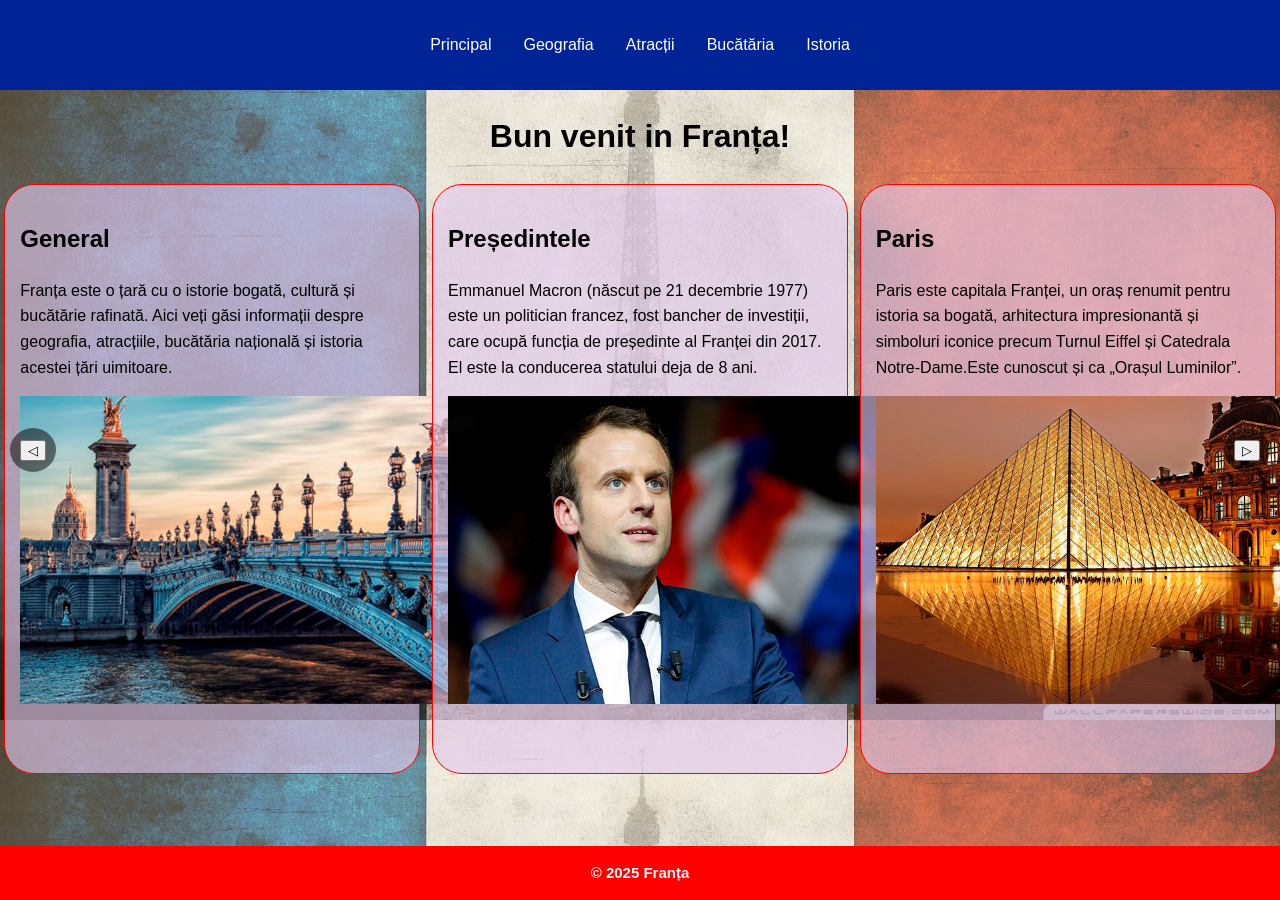
<file: index.html>
<!DOCTYPE html>
<html lang="ro">

<head>
    <meta charset="UTF-8">
    <title>France</title>
    <link rel="stylesheet" href="assets/css/index.css">

</head>

<body>
    <header>
        <nav>
            <ul>
                <li><a href="index.html">Principal</a></li>
                <li><a href="geography.html">Geografia</a></li>
                <li><a href="landmarks.html">Atracții</a></li>
                <li><a href="cuisine.html">Bucătăria</a></li>
                <li><a href="history.html">Istoria</a></li>
            </ul>
        </nav>
    </header>
    <div class="prev">
        <button class="prev-page">&#9665;</button>
    </div>
    <div class="next">
        <button class="next-page">&#9655;</button>
    </div>

    <main>
        <h1>Bun venit in Franța!</h1>


        <div class="container">
            <div class="column">
                <h2>General</h2>
                <p>
                    Franța este o țară cu o istorie bogată, cultură și bucătărie rafinată. Aici
                    veți găsi informații despre geografia, atracțiile, bucătăria națională și
                    istoria acestei țări uimitoare.
                </p>
                <a class="img" href="https://ro.wikipedia.org/wiki/Franța">
                    <img id="slider3" src="assets/images/franta-1-1.png" alt="Slider Image">
                </a>
            </div>

            <div class="column">
                <h2>Președintele</h2>
                <p>
                    Emmanuel Macron (născut pe 21 decembrie 1977) este un politician
                    francez, fost bancher de investiții, care ocupă funcția de președinte
                    al Franței din 2017. El este la conducerea statului deja de 8 ani.
                </p>
                <a class="img" href="https://ru.wikipedia.org/wiki/Макрон,_Эмманюэль">
                    <img id="slider2" src="assets/images/macron-1.png" alt="Slider Image">
                </a>
            </div>

            <div class="column">
                <h2>Paris</h2>
                <p>
                    Paris este capitala Franței, un oraș renumit pentru istoria
                    sa bogată, arhitectura impresionantă și simboluri iconice precum
                    Turnul Eiffel și Catedrala Notre-Dame.Este cunoscut și ca „Orașul Luminilor”.
                </p>
                <a class="img" href="https://ru.wikipedia.org/wiki/Paris">
                    <img id="slider1" src="assets/images/paris-1.png" alt="Slider Image">
                </a>
            </div>
        </div>
        <script src="assets/js/index.js"></script>
        
</body>
</main>

<footer>
    <p>© 2025 Franța</p>
</footer>

</html>
</file>
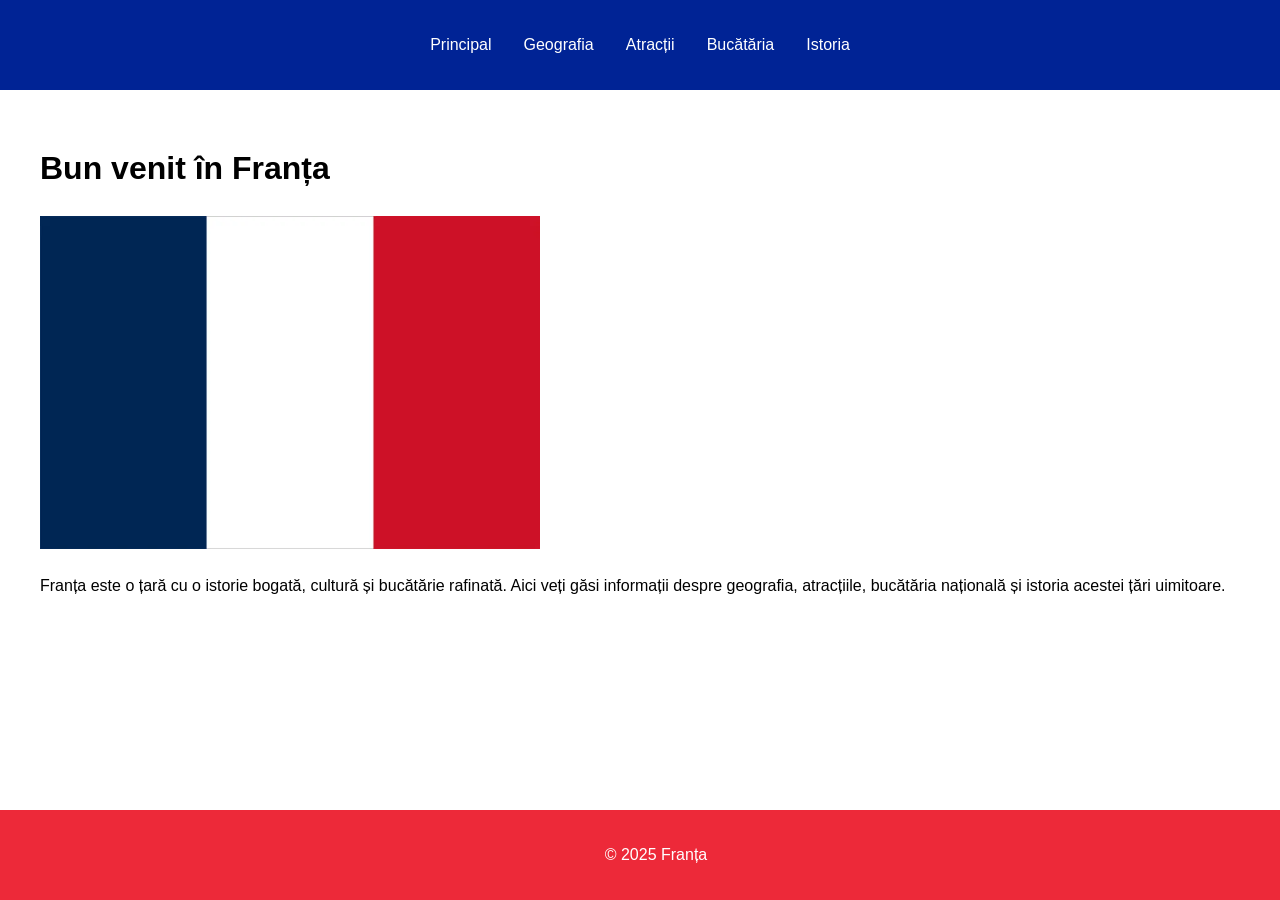
<file: lab1/index.html>
<!DOCTYPE html>
<html lang="ro">
<head>
    <meta charset="UTF-8">
    <title>France</title>
    <link rel="stylesheet" href="style.css">
</head>

<body>
    <nav>
        <ul>
            <li><a href="index.html">Principal</a></li>
            <li><a href="geography.html">Geografia</a></li>
            <li><a href="landmarks.html">Atracții</a></li>
            <li><a href="cuisine.html">Bucătăria</a></li>
            <li><a href="history.html">Istoria</a></li>
        </ul>
    </nav>

    <div class="container">
            <div class="tec">
                <h1>Bun venit în Franța</h1>
            </div> 
        
        <a href="https://ro.wikipedia.org/wiki/Franța">
            <img src="images/Flag-France.jpg" alt="Франция">
        </a>
        <p>
            Franța este o țară cu o istorie bogată, cultură și bucătărie rafinată. Aici veți găsi informații despre geografia, atracțiile, bucătăria națională și istoria acestei țări uimitoare.
        </p>
    </div>

    <footer>
        <p>© 2025 Franța</p>
    </footer>
</body>
</html>
</file>
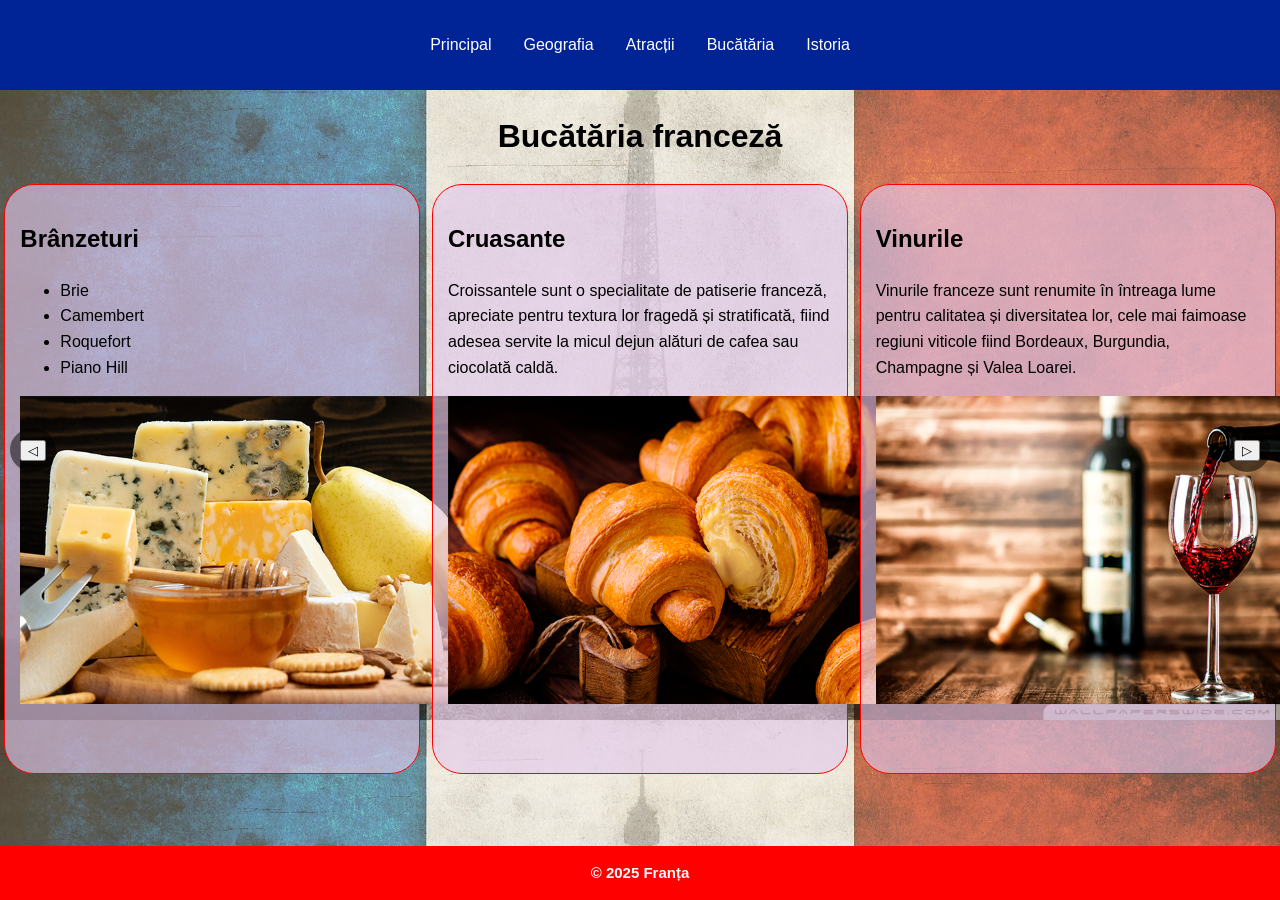
<file: cuisine.html>
<!DOCTYPE html>
<html lang="ro">

<head>
    <meta charset="UTF-8">
    <title>France - Cuisine</title>
    <link rel="stylesheet" href="assets/css/cuisine.css">

</head>
<main>

    <body class="imageBack">
        <header>
            <nav>
                <ul>
                    <li><a href="index.html">Principal</a></li>
                    <li><a href="geography.html">Geografia</a></li>
                    <li><a href="landmarks.html">Atracții</a></li>
                    <li><a href="cuisine.html">Bucătăria</a></li>
                    <li><a href="history.html">Istoria</a></li>
                </ul>
            </nav>
        </header>

        <div class="prev">
            <button class="prev-page">&#9665;</button>
        </div>
        <div class="next">
            <button class="next-page">&#9655;</button>
        </div>
        <h1>Bucătăria franceză</h1>

        <div class="container">
            <div class="column">
                <h2>Brânzeturi</h2>
                <ul>
                    <li>Brie</li>
                    <li>Camembert</li>
                    <li>Roquefort</li>
                    <li>Piano Hill</li>
                </ul>
                <a class="img">
                    <img id="slider1" src="assets/images/cheese-1.png" alt="Slider Image">
                </a>
            </div>

            <div class="column">
                <h2>Cruasante</h2>
                <p>Croissantele sunt o specialitate de patiserie franceză, apreciate pentru
                    textura lor fragedă și stratificată, fiind adesea servite la micul dejun
                    alături de cafea sau ciocolată caldă.</p>
                <a class="img">
                    <img id="slider2" src="assets/images/croissant-1.png" alt="Slider Image">
                </a>
            </div>

            <div class="column">
                <h2>Vinurile</h2>
                <p>Vinurile franceze sunt renumite în întreaga lume pentru calitatea și diversitatea
                    lor, cele mai faimoase regiuni viticole fiind Bordeaux, Burgundia, Champagne și Valea
                    Loarei.</p>
                <a class="img">
                    <img id="slider3" src="assets/images/wine-1.png" alt="Slider Image">
                </a>
            </div>
        </div>
        <script src="assets/js/cuisine.js"></script>
    </body>
</main>
<footer>
    <p>© 2025 Franța</p>
</footer>

</html>
</file>
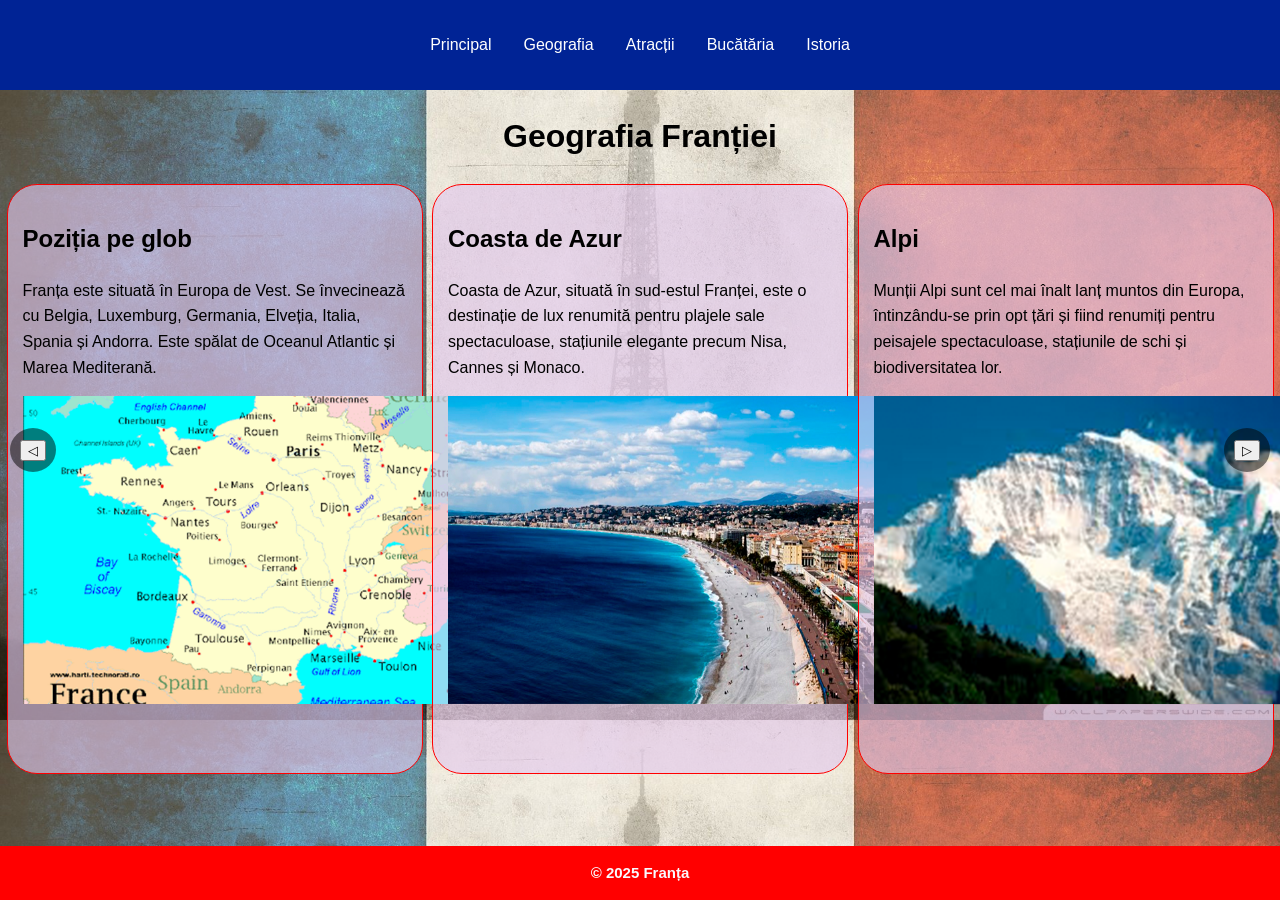
<file: geography.html>
<!DOCTYPE html>
<html lang="ro">

<head>
    <meta charset="UTF-8">
    <title>Franța - Geography</title>
    <link rel="stylesheet" href="assets/css/geography.css">

</head>

<body>
    <header>
        <nav>
            <ul>
                <li><a href="index.html">Principal</a></li>
                <li><a href="geography.html">Geografia</a></li>
                <li><a href="landmarks.html">Atracții</a></li>
                <li><a href="cuisine.html">Bucătăria</a></li>
                <li><a href="history.html">Istoria</a></li>
            </ul>
        </nav>
    </header>

    <div class="prev">
        <button class="prev-page">&#9665;</button>
    </div>
    <div class="next">
        <button class="next-page">&#9655;</button>
    </div>
    <main>
        <h1>Geografia Franției</h1>
        <div class="container">
            <div class="column">
                <h2>Poziția pe glob</h2>
                <p>
                    Franța este situată în Europa de Vest. Se învecinează cu Belgia,
                    Luxemburg, Germania, Elveția, Italia, Spania și Andorra. Este spălat
                    de Oceanul Atlantic și Marea Mediterană.
                </p>

                <a>
                    <img id="slider1" src="assets/images/pozitia-1.png" alt="Slider Image">
                </a>
            </div>
            <div class="column">
                <h2>Coasta de Azur</h2>
                <p>
                    Coasta de Azur, situată în sud-estul Franței, este o destinație de lux
                    renumită pentru plajele sale spectaculoase, stațiunile elegante precum Nisa,
                    Cannes și Monaco.
                </p>

                <a class="img">
                    <img id="slider2" src="assets/images/azur-1.png" alt="Slider Image">
                </a>
            </div>
            <div class="column">
                <h2>Alpi</h2>
                <p>
                    Munții Alpi sunt cel mai înalt lanț muntos din Europa, întinzându-se
                    prin opt țări și fiind renumiți pentru peisajele spectaculoase, stațiunile
                    de schi și biodiversitatea lor.
                </p>

                <a class="img">
                    <img id="slider3" src="assets/images/alpi-1.png" alt="Slider Image">
                </a>
            </div>
        </div>
        <script src="assets/js/geography.js"></script>
</body>

<footer>
    <p>© 2025 Franța</p>
</footer>

</html>
</file>
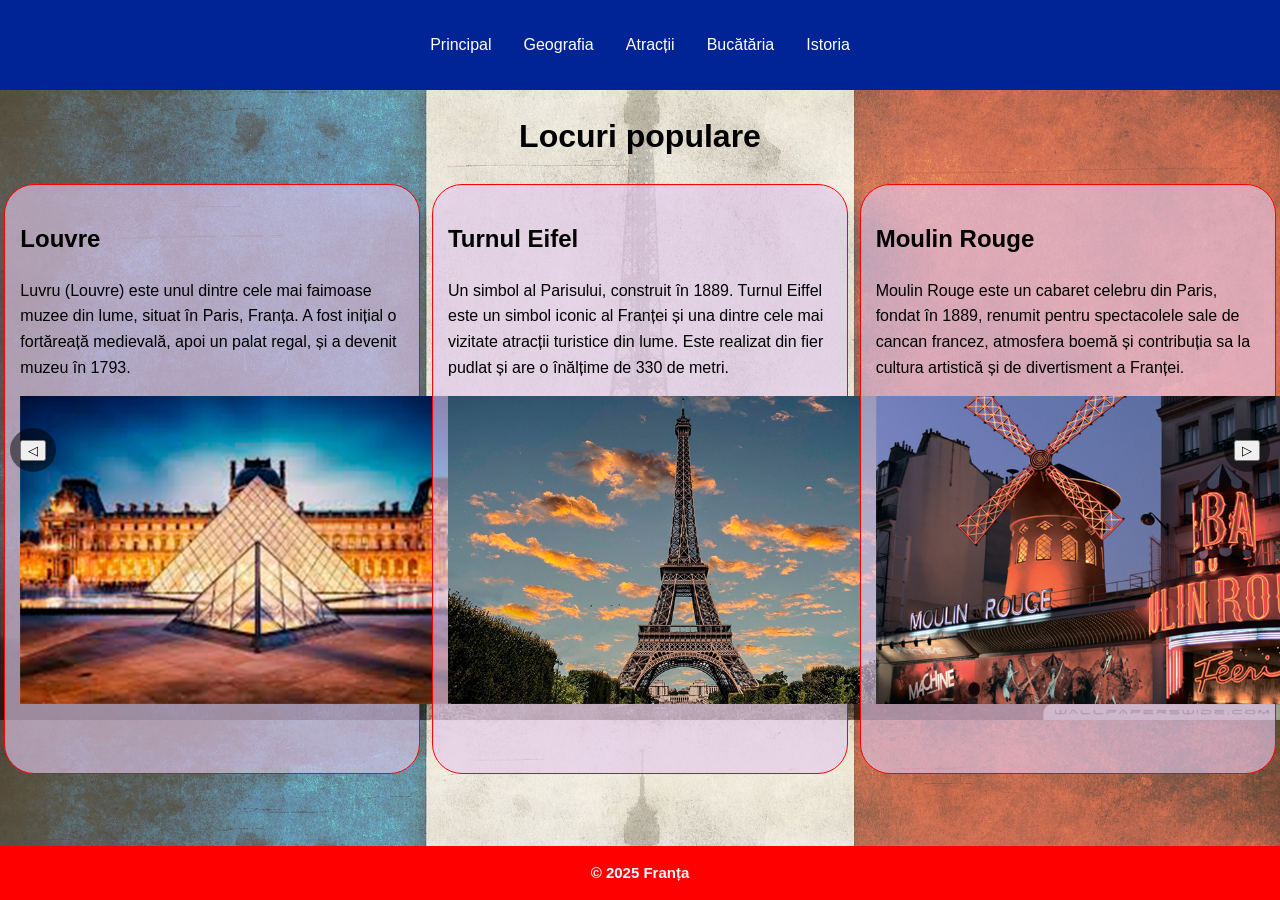
<file: landmarks.html>
<!DOCTYPE html>
<html lang="ro">

<head>
    <meta charset="UTF-8">
    <title>Franța - Landmarks</title>
    <link rel="stylesheet" href="assets/css/landmarks.css">

</head>
<main>

    <body>
        <header>
            <nav>
                <ul>
                    <li><a href="index.html">Principal</a></li>
                    <li><a href="geography.html">Geografia</a></li>
                    <li><a href="landmarks.html">Atracții</a></li>
                    <li><a href="cuisine.html">Bucătăria</a></li>
                    <li><a href="history.html">Istoria</a></li>
                </ul>
            </nav>
        </header>
        <div class="prev">
            <button class="prev-page">&#9665;</button>
        </div>
        <div class="next">
            <button class="next-page">&#9655;</button>
        </div>
        <h1>Locuri populare</h1>
        <div class="container">
            <div class="column">
                <p>
                <h2>Louvre</h2>
                Luvru (Louvre) este unul dintre cele mai faimoase muzee din lume, situat
                în Paris, Franța. A fost inițial o fortăreață medievală, apoi un palat regal,
                și a devenit muzeu în 1793.
                </p>
                <a>
                    <img id="slider1" src="assets/images/louvre-1.png" alt="Slider Image">
                </a>
            </div>

            <div class="column">
                <p>
                <h2>Turnul Eifel</h2>
                Un simbol al Parisului, construit în 1889. Turnul Eiffel este un simbol
                iconic al Franței și una dintre cele mai vizitate atracții turistice din lume.
                Este realizat din fier pudlat și are o înălțime de 330 de metri.
                </p>
                <a>
                    <img id="slider2" src="assets/images/eiffel-1.png" alt="Slider Image">
                </a>
            </div>

            <div class="column">
                <p>
                <h2>Moulin Rouge</h2>
                Moulin Rouge este un cabaret celebru din Paris, fondat în 1889, renumit
                pentru spectacolele sale de cancan francez, atmosfera boemă și contribuția
                sa la cultura artistică și de divertisment a Franței.
                </p>
                <a>
                    <img id="slider3" src="assets/images/rouge-1.png" alt="Slider Image">
                </a>
            </div>
        </div>
        <script src="assets/js/landmarks.js"></script>
    </body>
</main>
<footer>
    <p>© 2025 Franța</p>
</footer>

</html>
</file>
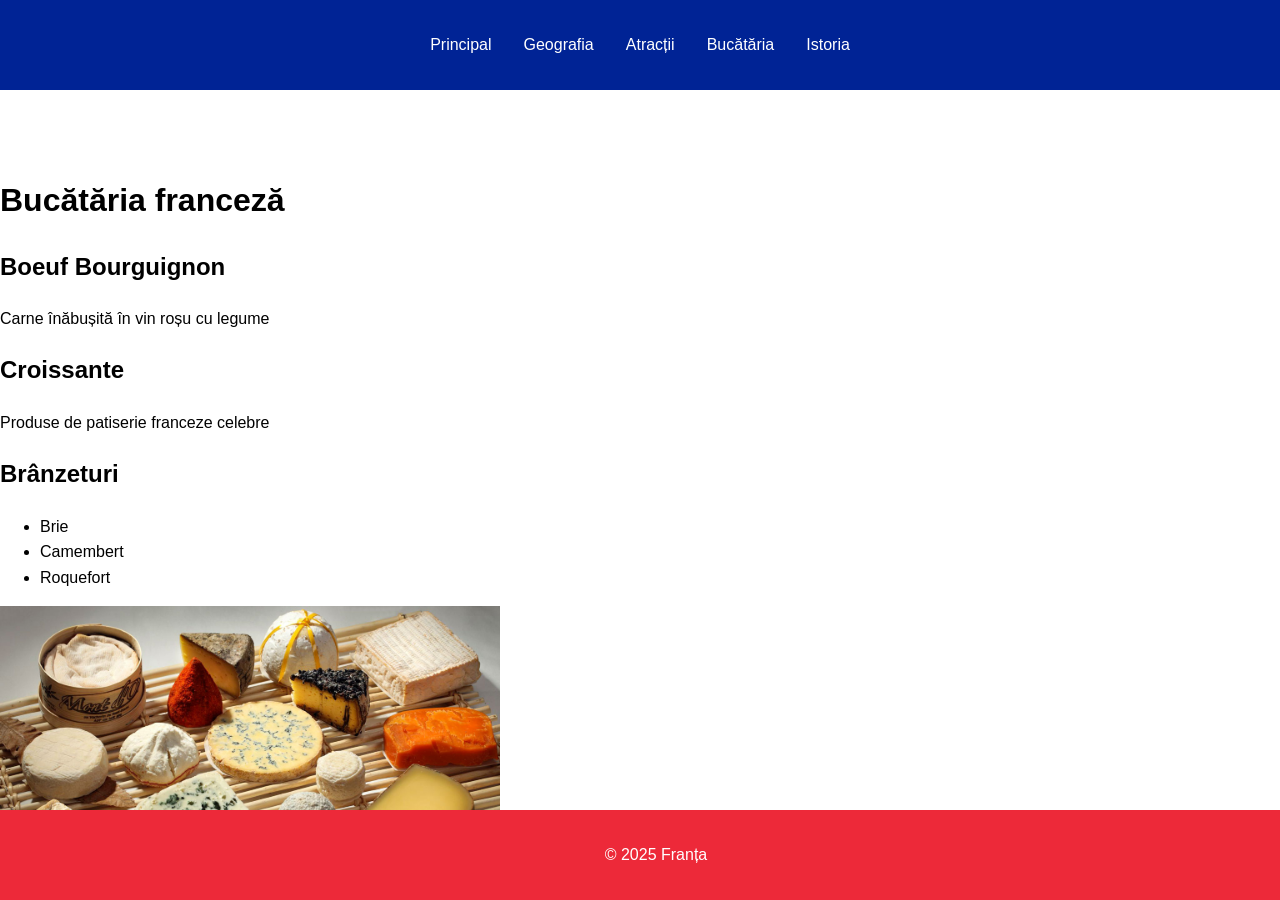
<file: lab1/cuisine.html>
<!DOCTYPE html>
<html lang="ro">
<head>
    <meta charset="UTF-8">
    <title>France - Cuisine</title>
    <link rel="stylesheet" href="style.css">
</head>

<body>
        <nav>
            <ul>
                <li><a href="index.html">Principal</a></li>
                <li><a href="geography.html">Geografia</a></li>
                <li><a href="landmarks.html">Atracții</a></li>
                <li><a href="cuisine.html">Bucătăria</a></li>
                <li><a href="history.html">Istoria</a></li>
            </ul>
        </nav>

        <div class="container"></div>
        <h1>Bucătăria franceză</h1>
    <div class="dish">
        <h2>Boeuf Bourguignon</h2>
        <p>Carne înăbușită în vin roșu cu legume</p>
    </div>
    <div class="dish">
        <h2>Croissante</h2>
        <p>Produse de patiserie franceze celebre</p>
    </div>
    <h2>Brânzeturi</h2>
    <ul>
        <li>Brie</li>
        <li>Camembert</li>
        <li>Roquefort</li>
    </ul>
    <img src="images/branzeturi-franceze.jpeg" alt="">
    <footer>
        <p>© 2025 Franța</p>
    </footer>
    </body>
</div>
</html>
</file>
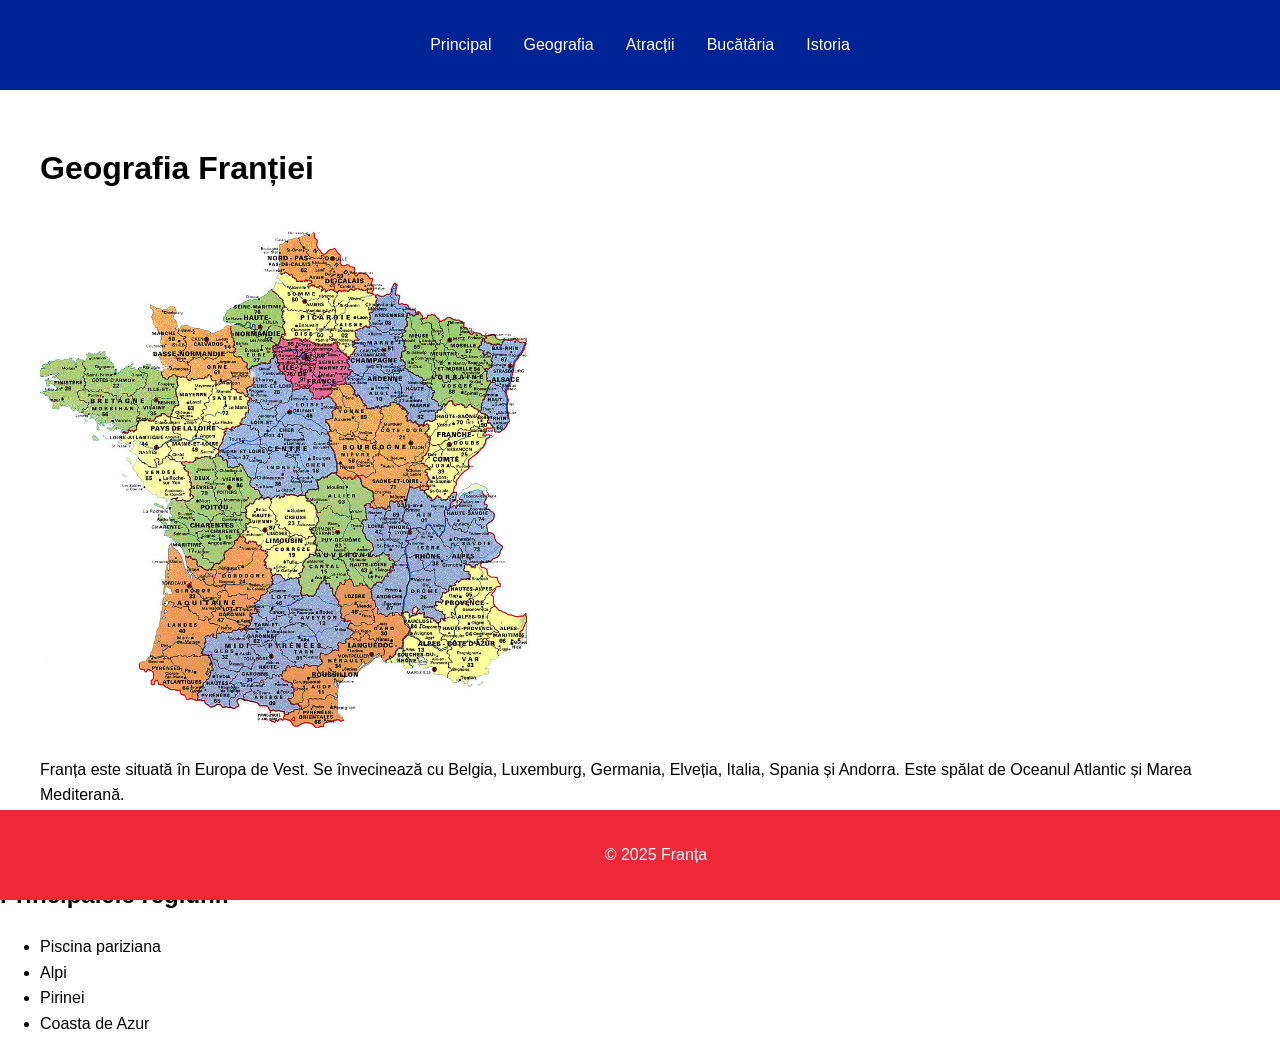
<file: lab1/geography.html>
<!DOCTYPE html>
<html lang="ro">
<head>
    <meta charset="UTF-8">
    <title>Franța - Geography</title>
    <link rel="stylesheet" href="style.css">
</head>

    <body>
        <nav>
            <ul>
                <li><a href="index.html">Principal</a></li>
                <li><a href="geography.html">Geografia</a></li>
                <li><a href="landmarks.html">Atracții</a></li>
                <li><a href="cuisine.html">Bucătăria</a></li>
                <li><a href="history.html">Istoria</a></li>
            </ul>
        </nav>

        <div class="container">
        <h1>Geografia Franției</h1>
    <img src="images/harta-franta.jpeg" alt="Harta Franției">
    <p>Franța este situată în Europa de Vest. Se învecinează cu Belgia, Luxemburg, Germania, Elveția, Italia, Spania și Andorra. Este spălat de Oceanul Atlantic și Marea Mediterană.</p>
        </div>  
    <h2>Principalele regiuni:</h2>
    <ul>
        <li>Piscina pariziana</li>
        <li>Alpi</li>
        <li>Pirinei</li>
        <li>Coasta de Azur</li>
    </ul>
    <footer>
        <p>© 2025 Franța</p>
    </footer>
    </body>
</div>
</html>
</file>
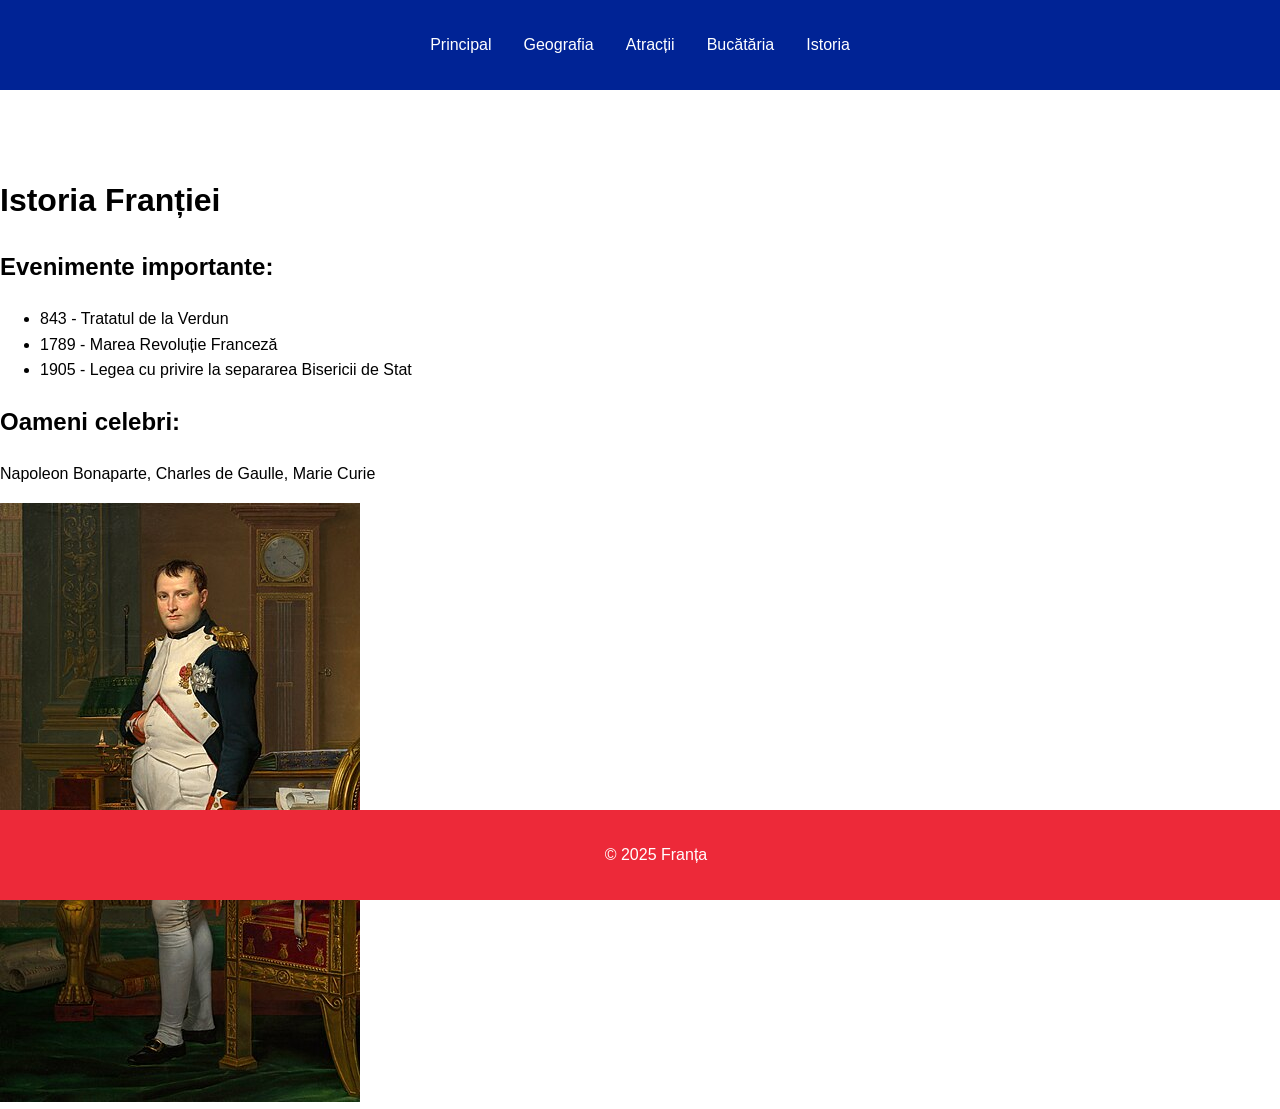
<file: lab1/history.html>
<!DOCTYPE html>
<html lang="ro">
<head>
    <meta charset="UTF-8">
    <title>France - History</title>
    <link rel="stylesheet" href="style.css">
</head>

<body>
        <nav>
             <ul>
                <li><a href="index.html">Principal</a></li>
                <li><a href="geography.html">Geografia</a></li>
                <li><a href="landmarks.html">Atracții</a></li>
                <li><a href="cuisine.html">Bucătăria</a></li>
                <li><a href="history.html">Istoria</a></li>
                </ul>
         </nav>

         <div class="container"></div>
    <h1>Istoria Franției</h1>
    <h2>Evenimente importante:</h2>
    <ul>
        <li>843 - Tratatul de la Verdun</li>
        <li>1789 - Marea Revoluție Franceză</li>
        <li>1905 - Legea cu privire la separarea Bisericii de Stat</li>
    </ul>
    <h2>Oameni celebri:</h2>
    <p>Napoleon Bonaparte, Charles de Gaulle, Marie Curie</p>
    <img src="images/napoleone-bonapart.jpeg" alt="">
    <footer>
        <p>© 2025 Franța</p>
    </footer>

   </body>
</div>
</html>
</file>
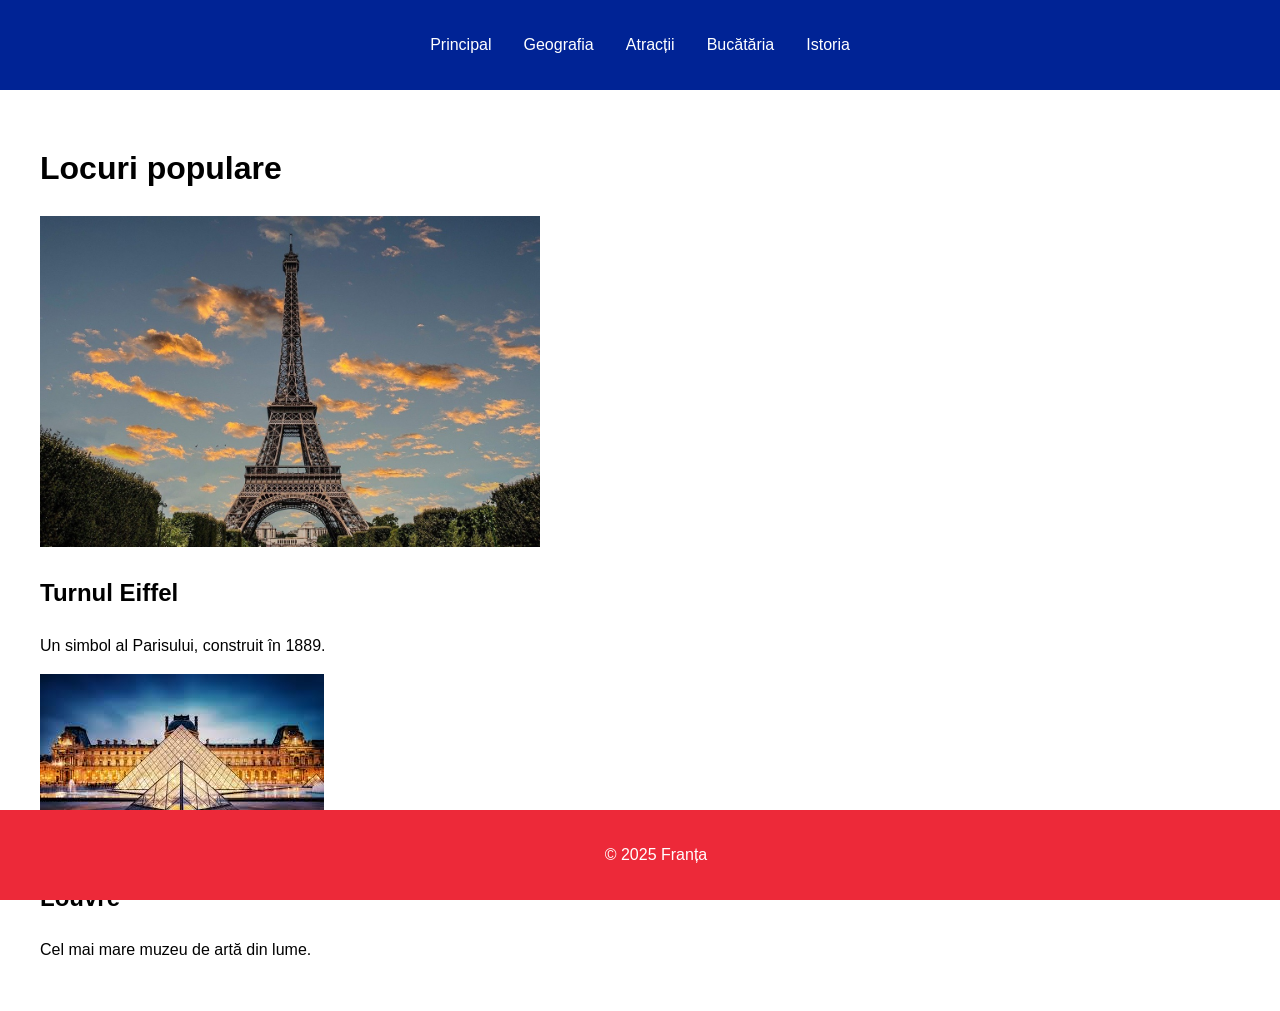
<file: lab1/landmarks.html>
<!DOCTYPE html>
<html lang="ro">
<head>
    <meta charset="UTF-8">
    <title>Franța - Landmarks</title>
    <link rel="stylesheet" href="style.css">
</head>

<body>
    <nav>
        <ul>
            <li><a href="index.html">Principal</a></li>
            <li><a href="geography.html">Geografia</a></li>
            <li><a href="landmarks.html">Atracții</a></li>
            <li><a href="cuisine.html">Bucătăria</a></li>
            <li><a href="history.html">Istoria</a></li>
        </ul>
    </nav>

    <div class="container">
    <div class="tec">
        <h1>Locuri populare</h1>
    </div>
    
    <div class="landmark">
        <img src="images/turnul-eiffel.jpeg" alt="Turnul Eiffel">
        <h2>Turnul Eiffel</h2>
        <p>Un simbol al Parisului, construit în 1889.</p>
    </div>
    <div class="landmark">
        <img src="images/louvre.jpeg" alt="Лувр">
        <h2>Louvre</h2>
        <p>Cel mai mare muzeu de artă din lume.</p>
    </div>
</div>
    <footer>
        <p>© 2025 Franța</p>
    </footer>
 </body>
</html>
</file>
<file: assets/css/index.css>
body {
    font-family: Arial, sans-serif;
    margin: 0;
    padding: 0;
    line-height: 1.6;
    background-image: url(france-background.jpeg);
    background-size: 100%;
    /* background-position-x: center; */
    background-repeat: repeat;
    width: 100vh;
    

}

/* Tema întunecată */
body.dark-mode {
    background-color: #1e1e1e;
    color: white;
}

/* Stil pentru buton */
.toggle-theme {
    position: fixed;
    top: 10px;
    right: 10px;
    background-color: #007bff;
    color: white;
    border: none;
    padding: 10px 15px;
    cursor: pointer;
    border-radius: 5px;
}

.toggle-theme:hover {
    background-color: #0056b3;
}


nav {
    background: #002395;
    padding: 1rem 0;
    width: 100vw;
}

nav ul {
    list-style: none;
    padding: 0;
    display: flex;
    justify-content: center;
    gap: 2rem;
}

nav a {
    color: white;
    text-decoration: none;
}

.tec {
    justify-content: center;
}

.container {
    display: flex;
    /* align-items: ; */
    justify-content: space-around;
    gap: 3px;

}

footer {
    background-color: red;
     position: fixed;
     right: 0px;
     bottom: 0px;
     text-align: center; 
     width: 100%;   
     font-size: 15px;
    font-weight: bold;
    color: #fafaff;  
}

img {
    width: 53vh;
    object-position: center;
}



   .column {
    float: left;
    width: 30%;
    padding: 15px;
    justify-content: center;
    background-color: rgba(226, 201, 238, 0.632);
    border-radius: 30px;
    border: 1px solid red;
    height: 62dvh;
  }

  .head {
    justify-content: center;
    position: relative;
    left: 40%;
  }
main {
    width: 100vw;
}
   
h1 {
    text-align: center;
}
.prev, .next {
    position: absolute;
    top: 50%;
    transform: translateY(-50%);
    background: rgba(0, 0, 0, 0.5);
    color: white;
    border: none;
    padding: 10px;
    cursor: pointer;
    border-radius: 100%;
    font-size: 15px;
}

.prev {
    left: 10px;
}

.next {
    right: 10px;
}
</file>
<file: lab1/style.css>
body {
    font-family: Arial, sans-serif;
    margin: 0;
    padding: 0;
    line-height: 1.6;
}

nav {
    background: #002395;
    padding: 1rem;
}

nav ul {
    list-style: none;
    padding: 0;
    display: flex;
    justify-content: center;
    gap: 2rem;
}

nav a {
    color: white;
    text-decoration: none;
}

.tec {
    justify-content: center;
}

.container {
    max-width: 1200px;
    margin: 0 auto;
    padding: 2rem;
}

footer {
    background: #ED2939;
    color: white;
    text-align: center;
    padding: 1rem;
    position: fixed;
    bottom: 0;
    width: 100%;
}

img {
    max-width: 500px;
    height:auto;
}
</file>
<file: assets/css/cuisine.css>
body {
    font-family: Arial, sans-serif;
    margin: 0;
    padding: 0;
    line-height: 1.6;
    background-image: url(france-background.jpeg);
    background-size: 100%;
    /* background-position-x: center; */
    background-repeat: repeat;
    width: 100vh;

}

nav {
    background: #002395;
    padding: 1rem 0;
    width: 100vw;
}

nav ul {
    list-style: none;
    padding: 0;
    display: flex;
    justify-content: center;
    gap: 2rem;
}

nav a {
    color: white;
    text-decoration: none;
}

.tec {
    justify-content: center;
}

.container {
    display: flex;
    /* align-items: ; */
    justify-content: space-around;
    gap: 3px;

}

footer {
    background-color: red;
     position: fixed;
     right: 0px;
     bottom: 0px;
     text-align: center; 
     width: 100%;   
     font-size: 15px;
    font-weight: bold;
    color: #fafaff;  
}

img {
    width: 53vh;
    object-position: center;
}


   .column {
    float: left;
    width: 30%;
    padding: 15px;
    justify-content: center;
    background-color: rgba(226, 201, 238, 0.632);
    border-radius: 30px;
    border: 1px solid red;
    height: 62dvh;
  }

  .head {
    justify-content: center;
    position: relative;
    left: 40%;
  }
main {
    width: 100vw;
}
   
h1 {
    text-align: center;
}
.prev, .next {
    position: absolute;
    top: 50%;
    transform: translateY(-50%);
    background: rgba(0, 0, 0, 0.5);
    color: white;
    border: none;
    padding: 10px;
    cursor: pointer;
    border-radius: 100%;
    font-size: 15px;
}

.prev {
    left: 10px;
}

.next {
    right: 10px;
}
</file>
<file: assets/css/geography.css>
body {
    font-family: Arial, sans-serif;
    margin: 0;
    padding: 0;
    line-height: 1.6;
    background-image: url(france-background.jpeg);
    background-size: 100%;
    /* background-position-x: center; */
    background-repeat: repeat;
    width: 100vh;

}

nav {
    background: #002395;
    padding: 1rem 0;
    width: 100vw;
}

nav ul {
    list-style: none;
    padding: 0;
    display: flex;
    justify-content: center;
    gap: 2rem;
}

nav a {
    color: white;
    text-decoration: none;
}

.tec {
    justify-content: center;
}

.container {
    display: flex;
    /* align-items: ; */
    justify-content: space-evenly;
    gap: 3px;

}

footer {
    background-color: red;
     position: fixed;
     right: 0px;
     bottom: 0px;
     text-align: center; 
     width: 100%;   
     font-size: 15px;
    font-weight: bold;
    color: #fafaff;  
}

img {
    width: 53vh;
    object-position: center;
}


   .column {
    float: left;
    width: 30%;
    padding: 15px;
    justify-content: center;
    background-color: rgba(226, 201, 238, 0.632);
    border-radius: 30px;
    border: 1px solid red;
    height: 62dvh;
  }

  .head {
    justify-content: center;
    position: relative;
    left: 40%;
  }
main {
    width: 100vw;
}
   
h1 {
    text-align: center;
}
.prev, .next {
    position: absolute;
    top: 50%;
    transform: translateY(-50%);
    background: rgba(0, 0, 0, 0.5);
    color: white;
    border: none;
    padding: 10px;
    cursor: pointer;
    border-radius: 100%;
    font-size: 15px;
}

.prev {
    left: 10px;
}

.next {
    right: 10px;
}
</file>
<file: assets/css/landmarks.css>
body {
    font-family: Arial, sans-serif;
    margin: 0;
    padding: 0;
    line-height: 1.6;
    background-image: url(france-background.jpeg);
    background-size: 100%;
    /* background-position-x: center; */
    background-repeat: repeat;
    width: 100vh;

}

nav {
    background: #002395;
    padding: 1rem 0;
    width: 100vw;
}

nav ul {
    list-style: none;
    padding: 0;
    display: flex;
    justify-content: center;
    gap: 2rem;
}

nav a {
    color: white;
    text-decoration: none;
}

.tec {
    justify-content: center;
}

.container {
    display: flex;
    /* align-items: ; */
    justify-content: space-around;
    gap: 3px;

}

footer {
    background-color: red;
     position: fixed;
     right: 0px;
     bottom: 0px;
     text-align: center; 
     width: 100%;   
     font-size: 15px;
    font-weight: bold;
    color: #fafaff;  
}

img {
    width: 53vh;
    object-position: center;
}


   .column {
    float: left;
    width: 30%;
    padding: 15px;
    justify-content: center;
    background-color: rgba(226, 201, 238, 0.632);
    border-radius: 30px;
    border: 1px solid red;
    height: 62dvh;
  }

  .head {
    justify-content: center;
    position: relative;
    left: 40%;
  }
main {
    width: 100vw;
}
   
h1 {
    text-align: center;
}
.prev, .next {
    position: absolute;
    top: 50%;
    transform: translateY(-50%);
    background: rgba(0, 0, 0, 0.5);
    color: white;
    border: none;
    padding: 10px;
    cursor: pointer;
    border-radius: 100%;
    font-size: 15px;
}

.prev {
    left: 10px;
}

.next {
    right: 10px;
}
</file>
